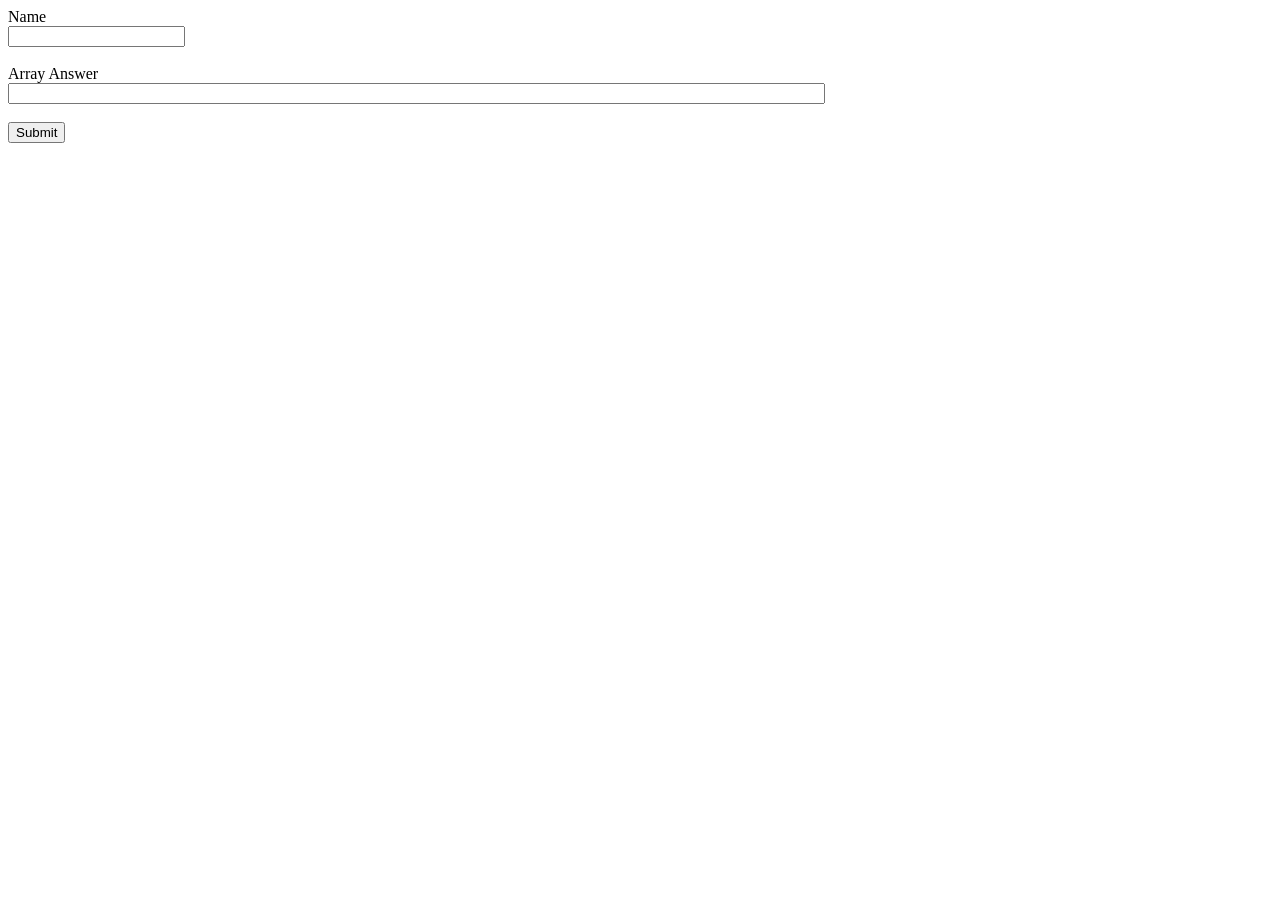
<file: test.html>
<!DOCTYPE html>
<html lang="en">
<head>
    <meta charset="UTF-8">
    <meta http-equiv="X-UA-Compatible" content="IE=edge">
    <meta name="viewport" content="width=device-width, initial-scale=1.0">
    <title>Document</title>
</head>
<body>
    <label for="arr">Name</label><br>
    <input type="text" id=""  value=""><br><br>

        <label for="arr">Array Answer</label><br>
        <input type="text" id="arr" name="arr" value="" size="100"><br><br>
        <button onclick="showResult()">Submit</button>

        <br><br>

      <div id="answerResult"></div>
</body>
<script src="querryCotroller.js"></script>
</html>
</file>
